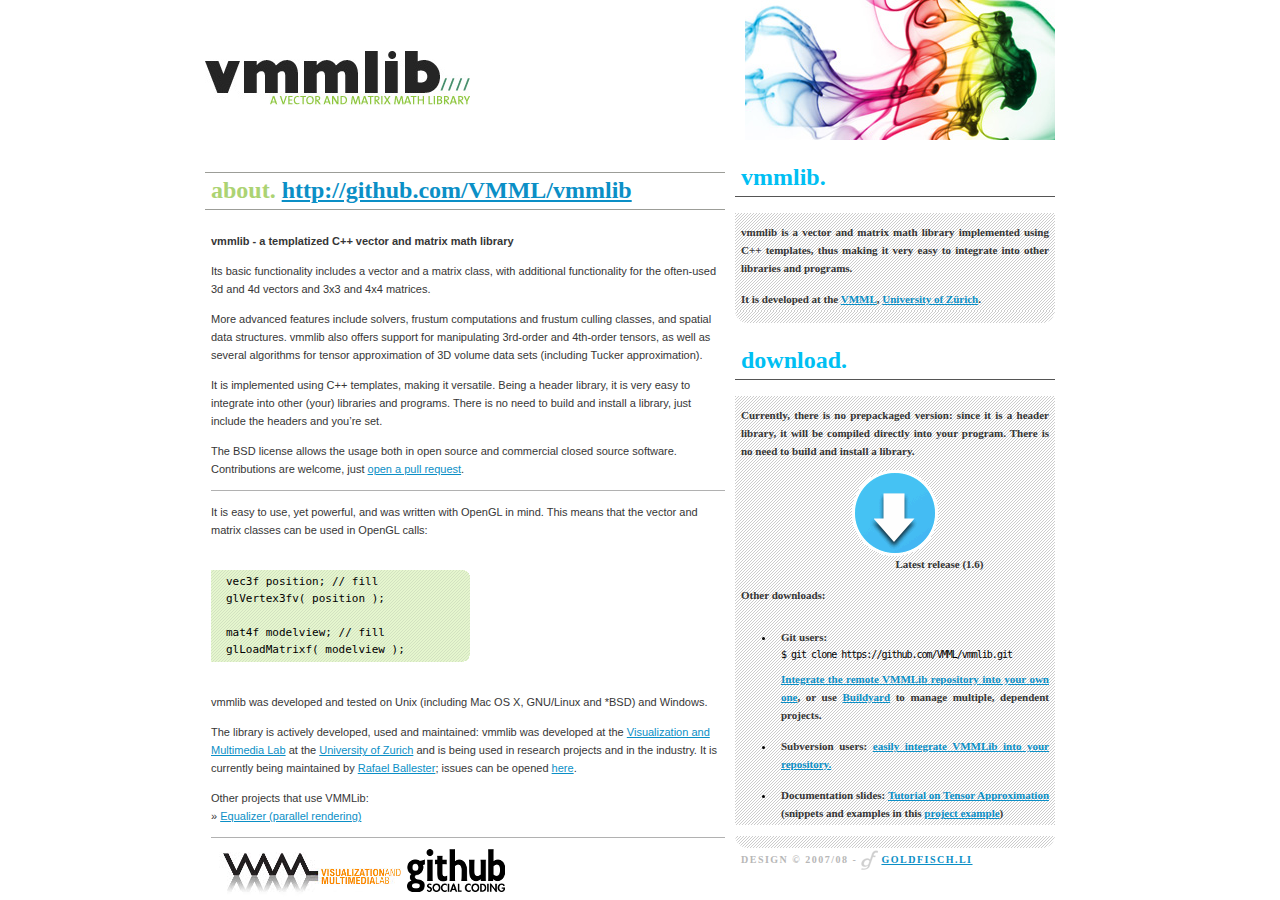
<file: index.html>
<!DOCTYPE html PUBLIC "-//W3C//DTD XHTML 1.0 Strict//EN"
	"http://www.w3.org/TR/xhtml1/DTD/xhtml1-strict.dtd">
<html xmlns="http://www.w3.org/1999/xhtml" xml:lang="en">
	<head>
		<meta http-equiv="content-type" content="text/html; charset=utf-8" />
		<title>vmmlib - a vector and matrix math library</title>
		<link rel="stylesheet" href="style.css" />
	</head>
	<body>
	<div id="container">
			<div id="content">
				<div id="header"><a href="http://github.com/VMML/vmmlib" title="http://github.com/VMML/vmmlib" id="home"> </a></div>
				<h1>about. <a href="http://github.com/VMML/vmmlib" title="http://github.com/VMML/vmmlib">http://github.com/VMML/vmmlib</a></h1>
				<p><strong>vmmlib - a templatized C++ vector and matrix math library</strong></p>
				<p>Its basic functionality includes a vector and a matrix class, with additional functionality for the often-used 3d and 4d vectors and 3x3 and 4x4 matrices.</p>

				<p>More advanced features include solvers, frustum computations and frustum culling classes, and spatial data structures. vmmlib also offers support for manipulating 3rd-order and 4th-order tensors, as well as several algorithms for tensor approximation of 3D volume data sets (including Tucker approximation).</p>

				<p>It is implemented using C++ templates, making it versatile. Being a header library, it is very easy to integrate
				into other (your) libraries and programs. There is no need to build and install a library, just include the headers
				and you’re set.</p>

				<p>The BSD license allows the usage both in open source and commercial closed source software. Contributions are welcome, just <a href="https://github.com/VMML/vmmlib/pulls">open a pull request</a>.</p>
				<div class="hr"></div>
				<p>It is easy to use, yet powerful, and was written with OpenGL in mind. This means that the vector and matrix classes
				can be used in OpenGL calls:</p>
				<pre>
					<code>
vec3f position; // fill
glVertex3fv( position );

mat4f modelview; // fill
glLoadMatrixf( modelview );

					</code>
				</pre>

				<p>vmmlib was developed and tested on Unix (including Mac OS X, GNU/Linux and *BSD) and Windows.</p>

				<p>The library is actively developed, used and maintained: vmmlib was developed at the
				<a href="http://vmml.ifi.uzh.ch" title="visit: Visualization and MultiMedia Lab">Visualization and Multimedia Lab</a>
				at the <a href="http://www.uzh.ch" title="visit: University of Zurich">University of Zurich</a> and is being used in
				research projects and in the industry. It is currently being maintained by <a href="http://www.ifi.uzh.ch/vmml/people/current-staff/ballester.html" title="Rafael Ballester">Rafael Ballester</a>; issues can be opened <a href="https://github.com/VMML/vmmlib/issues">here</a>.</p>

				<p>Other projects that use VMMLib:<br />
    			&raquo; <a href="http://www.equalizergraphics.com/" title="visit: Equalizergraphics.com">Equalizer (parallel rendering)</a></p>
    			<div class="hr"></div>
    			<a href="http://vmml.ifi.uzh.ch" title="visit: Visualization and MultiMedia Lab"><img src="src/vmml.jpg" alt="Visualization and MultiMedia Lab" /></a>
    			<a href="http://www.github.com"><img src="src/github.png" alt="github.com" /></a>
				</div>

			<div id="sidebar">
				<div id="pic"></div>
				<!-- <span class="link sf">visit: <a href="http://sourceforge.net/projects/vmmlib/">sf.net project page</a></span> -->
				<h1>vmmlib.</h1>
					<div class="box">
						<p>vmmlib is a vector and matrix math library implemented using C++ templates, thus
						making it very easy to integrate into other libraries and programs.</p>

						<p>It is developed at the <a href="http://vmml.ifi.uzh.ch/" title="visit: Visualization and MultiMedia Lab">VMML</a>,
						<a href="http://www.uzh.ch" title="visit: University of Zurich">University of Z&uuml;rich</a>.</p>
					</div>
					<div class="box_bottom"></div>
				<h1>download.</h1>
					<div class="box">
							<p>Currently, there is no prepackaged version: since it is a header library, it will be compiled directly into
							your program. There is no need to build and install a library. </p>

 <div id="download">
<a href="https://github.com/VMML/vmmlib/archive/release-1.6.0.zip"><img src="src/download_icon.gif"></a> 
</div> 
<br><br><br><br><br><br>
<p id="download-text">Latest release (1.6)</p>

<p>Other downloads:</p>
<ul><li>				<p>Git users:</p>
							<pre><code>$ git clone https://github.com/VMML/vmmlib.git</code></pre>
							<p><a href="http://stackoverflow.com/a/571715/63684">Integrate the remote VMMLib repository into your own one</a>, or use <a href="https://github.com/Eyescale/Buildyard#readme">Buildyard</a> to manage multiple, dependent projects.</p></li>
<li><p>Subversion users: <a href="http://svnbook.red-bean.com/en/1.0/ch07s03.html">easily integrate VMMLib into your repository.</a></p>
</li>
<li><p>Documentation slides: <a href="http://files.ifi.uzh.ch/vmml/ta_tutorial/vmmlib_ta_classes.pdf">Tutorial on Tensor Approximation</a> (snippets and examples in this <a href="http://files.ifi.uzh.ch/vmml/ta_tutorial/vmmlib_play.zip">project example</a>) </p></li>

</ul>

					</div>
					<div class="box_bottom"></div>
				<span class="link">design &copy; 2007/08 - <a href="http://www.goldfisch.li" class="gf" title="visit:goldfisch.li | vera boesch - portfolio &amp; hobby">goldfisch.li</a></span>
	</div> <!-- end sidebar //-->
	<br style="clear: both" /><!-- without this little <br /> NS6 and IE5PC do not stretch the frame div down to encopass the content DIVs -->
	</div>

	</body>
</html>
</file>
<file: style.css>
body {
		text-align:center;
		font: 11px "Lucida Grande", Verdana, Arial, Helvetica;
		margin:0;
		padding: 0;	
		}

/* LAYOUT */
	
#container {
		width:870px;
		margin-right:auto;
		margin-left:auto;
		margin-top:0px;
		padding:0px;
		text-align:left;
		}
		
#content {
		width:520px;
		padding:0px;
		float:left;
		background:#fff;
		margin-right: 10px;  
		}
	
#sidebar {
		margin: 0;
		width:320px;
		padding:0px;
		float:left;
		background:#fff;
		}
		
#header {
		background: #fff url(src/logo.jpg) no-repeat center right;
		width: 265px;
		height: 156px;
		
}

/* GENERAL */
	
h1 {
		font-family: Georgia, serif;
		font-size: 24px;
		padding-bottom: 5px;
		padding-left: 6px;
		padding-top: 4px;
		}

#header h1 {
		font-size:14px;
		padding:10px;
		margin:0px;
}

p {
	color: #363636;
	margin: 0 6px;
	line-height: 18px;
	padding: 6px 0;
	}
	
.hr {
	margin: 6px 6px;
	width: 514px;
	border-bottom: 1px solid #b1b1b1;
}

pre {
	margin-left: 6px;
}

#content pre {
	padding-left: 15px;
	background: url(src/bg_code.gif) no-repeat  0 14px;
	height: 120px;
	width: 300px;
	line-height: 17px;
}

img {
	float: left;
	margin-left: 6px;
	border: 0;
}

a#home {
	display: block;
	width: 265px;
	height: 156px;
	}
	
#header a#home:hover {
	background: none;
	}

/* SIDEBAR */	

#pic {
	background: url(src/pic.jpg) no-repeat top right;
	width: 320px;
	height: 140px;	
}

a.gf {
	padding-left: 16px;
	padding: 2em;
	height: 50px;
	background: transparent url(src/gf.png) no-repeat center left;
}


.box {
	width: 320px;
	background: url(src/bg_box.png) repeat-y top left;	
	text-align: justify;
}

.box p {
	font: bold 11px Georgia, "Lucida Grande", serif;
	line-height: 18px;
	padding:  10px 0 3px 0;
}

.box_bottom {
	margin-bottom: 5px;
	height: 12px;
	width: 320px;
	background: url(src/bg_box_bottom.png) no-repeat top left;	
}

#sidebar pre {
	font-size: 10px;
	width: 320px;
	padding-left: 6px;
	letter-spacing: -1.0px;
	margin: 0;

}

span.link {
	color: #b7b7b7;
	font-family: Georgia, serif;
	text-transform: uppercase;
	letter-spacing: 1.5px;
	font-size: 10px;
	font-weight: bold;
	margin-left: 6px;
	}

.sf {
	padding-left: 11px;
	background: #fff url(src/arrow.gif) no-repeat center left;
}


/* COLORS */		

a {
	color: #0b8fc6;
}
#content a:hover {
	background: #00bff3;
	color: #fff;
}
#sidebar a:hover {
	text-decoration: none;
	color:#00bff3;
	background: #fff;
}

#sidebar a.gf:hover {
	background: transparent url(src/gf.png) no-repeat center left;
}

#content h1 {
	color: #acd373;
	border-top: 1px solid #9c9d98;
	border-bottom: 1px solid #9c9d98;
}
		
#sidebar h1 {
	margin-top: 20px;
	color: #00bff3;
	border-bottom: 1px solid #555;	
	}	

#download {
	margin-top: 5px;
	position:relative;
	left:34%;
}

#download-text {
	margin-top: 5px;
	position:relative;
	text-align:center;
}
</file>
